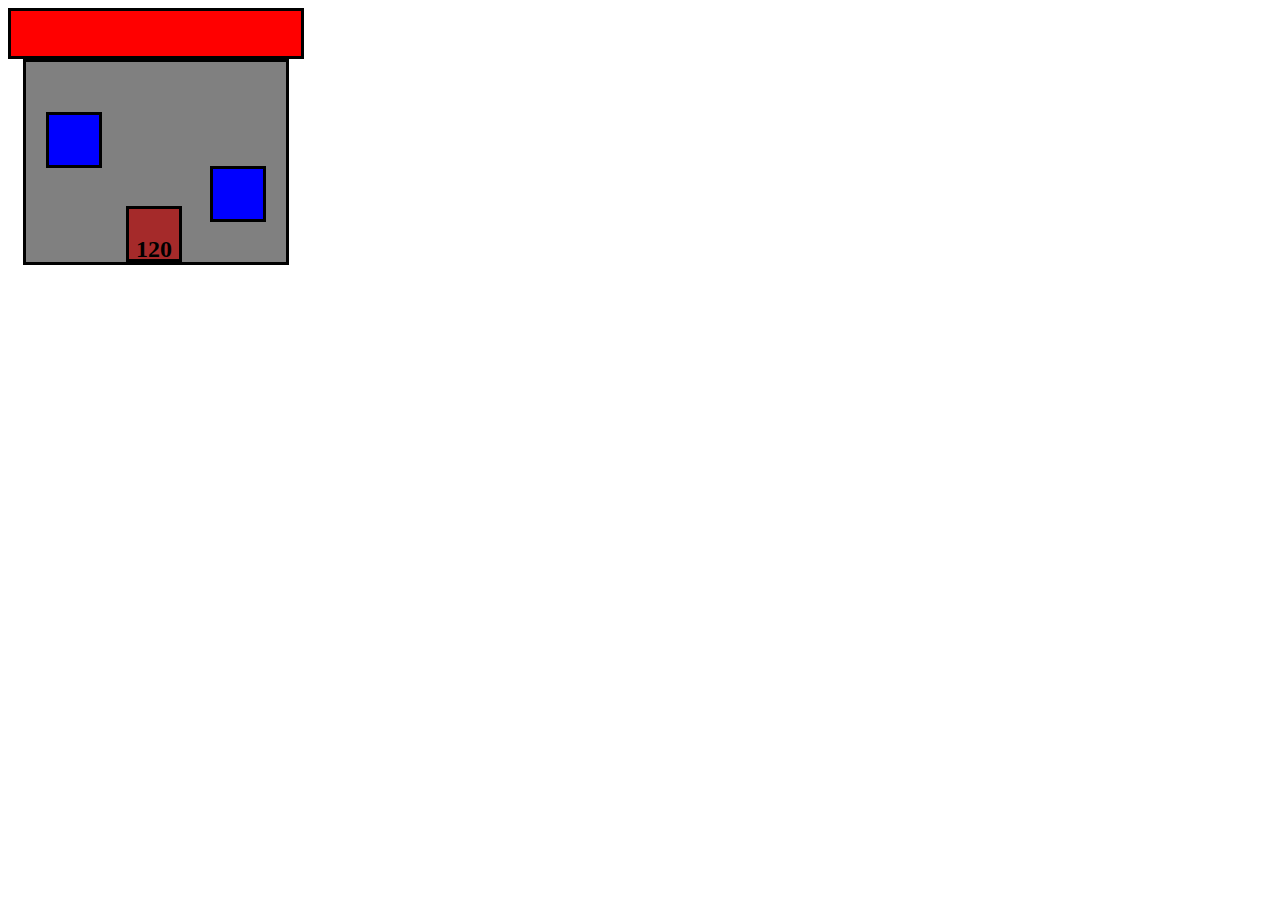
<file: posicionamiento_css/casa/index.html>
<!DOCTYPE html>
<html lang="en">
<head>
    <meta charset="UTF-8">
    <meta name="viewport" content="width=device-width, initial-scale=1.0">
    <link rel="stylesheet" href="style.css">
    <title>Posicionamiento CSS</title>
</head>
<body>
    <div class="containertejado"></div>
    <div class="containermedio">
        <div class="ventana blue left"></div>
        <div class="ventana blue right"></div>
        <div class="puerta brown"><br>120</div>
    
</body>
</html>
</file>
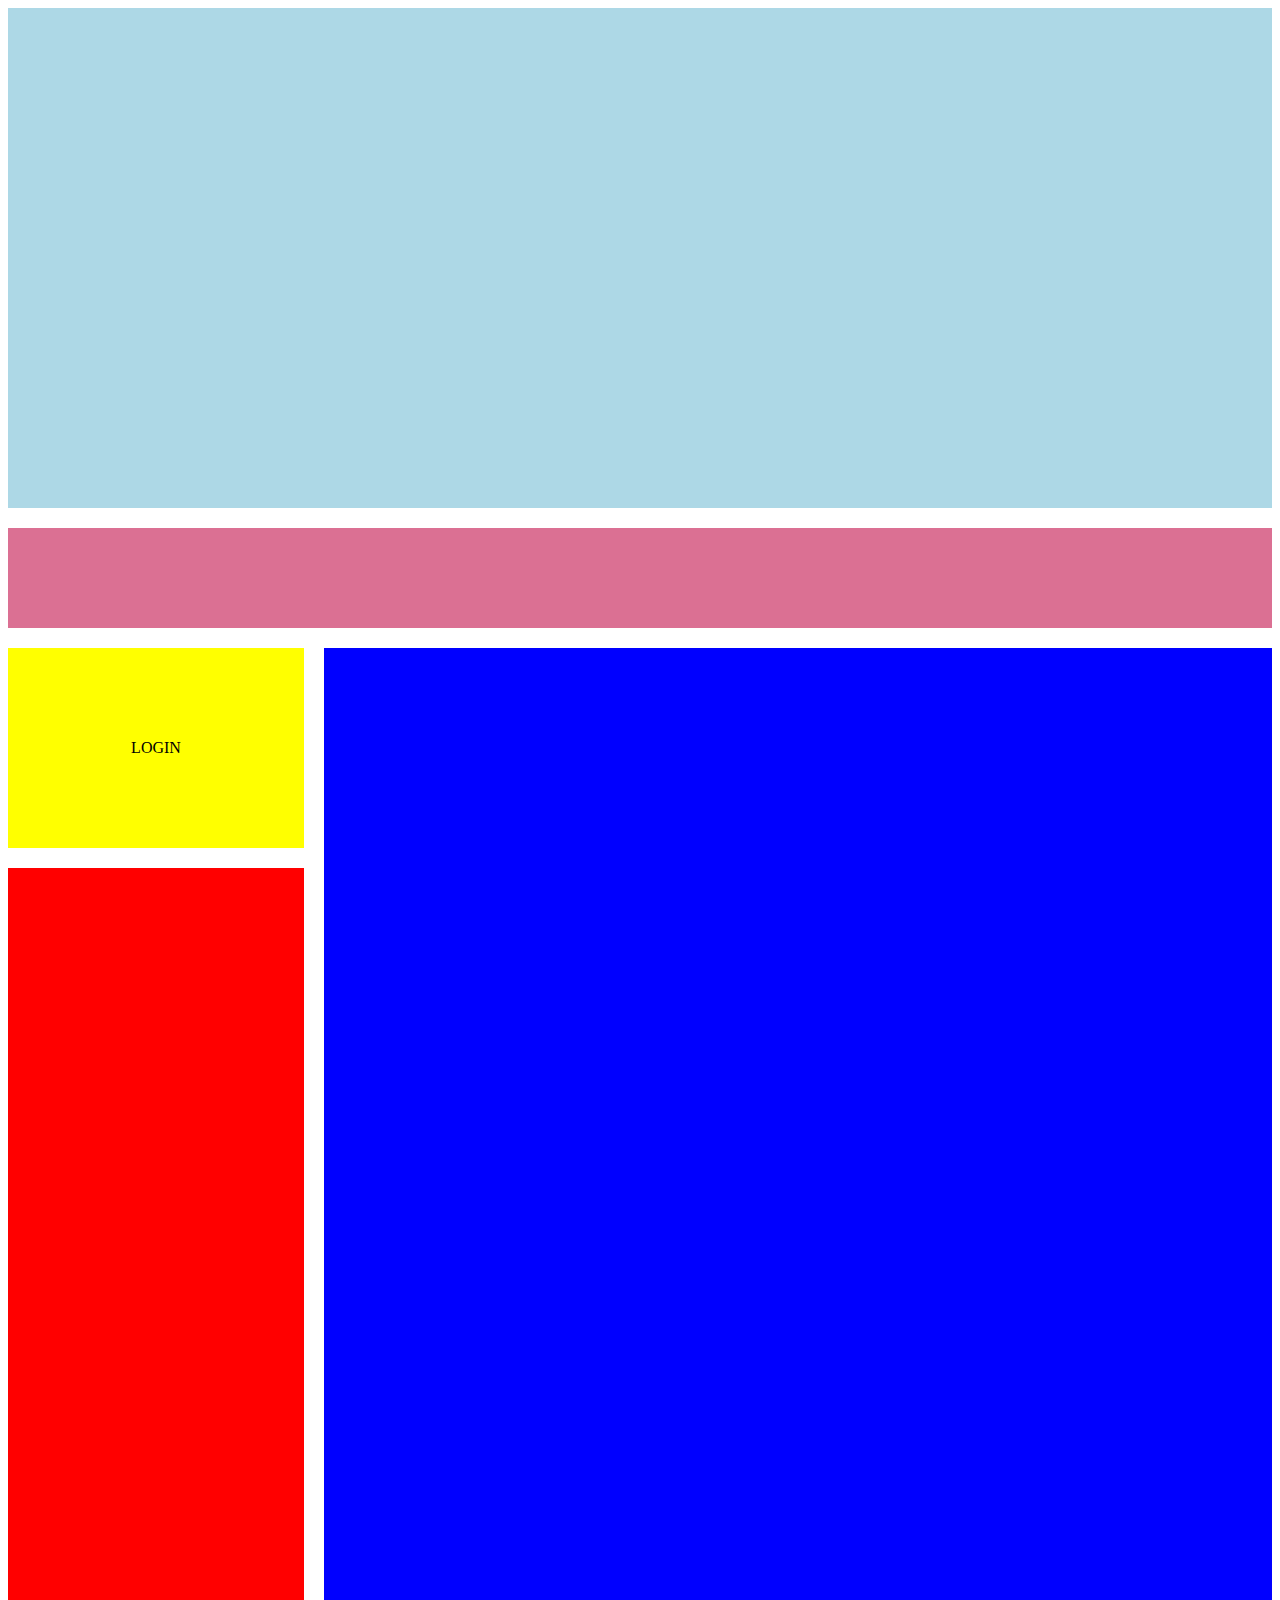
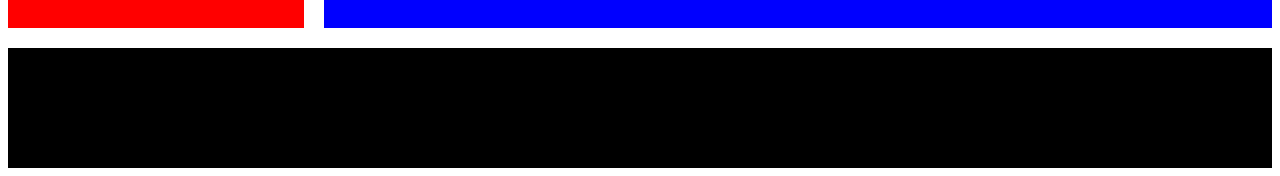
<file: posicionamiento_css/template/index.html>
<!DOCTYPE html>
<html lang="en">
<head>
    <meta charset="UTF-8">
    <meta name="viewport" content="width=device-width, initial-scale=1.0">
    <link rel="stylesheet" href="style.css">
    <title>Template</title>
</head>
<body>
    <div class="header"></div>
    <div class="purple"></div>
    <div class="container">
        <div class="yellow-square content">LOGIN</div>
        <div class="blue-square"></div>
        <div class="red-square"></div>
    </div>
    <div class="container footer"></div>
</body>
</html>
</file>
<file: posicionamiento_css/casa/style.css>
.containertejado {
    width: 280px;
    height: 35px;
    position: relative;
    border: 3px solid black;
    background-color: red;
    padding: 5px;
}

.containermedio {
    width: 260px;
    height: 200px;
    position: relative;
    margin-left: 15px;
    border: 3px solid black;
    background-color: gray;
}

.ventana {
    width: 50px;
    height: 50px;
    position: absolute;
}

.puerta {
    width: 50px;
    height: 50px;
    position: absolute;
    text-align: center;
    font-weight: bold;
    font-size: 24px;
}

.blue {
    background-color: blue;
    border: 3px solid black;
}

.brown {
    left: 100px;
    bottom: 0%;
    background-color: brown;
    border: 3px solid black;
}

.right {
    right: 20px;
    bottom: 40px;
}

.left {
    left: 20px;
    top: 50px;
}
</file>
<file: posicionamiento_css/template/style.css>
body {
    max-width: 1600px;
}
.container {
    position: relative;
    display: grid;
    grid-template-columns: 25% 75%;
    grid-template-rows: 20% 80%;
    width: 100%;
    height: 1000px;
}

.header {
    height: 500px;
    background-color: lightblue;
}

.purple {
    height: 100px;
    margin-top: 20px;
    margin-bottom: 20px;
    background-color: palevioletred;
}

.box {
    height: 500px;
    background-color: red;
    display: flex;
}

.footer {
    height: 120px;
    background-color: black;
}

.yellow-square {
    background-color: yellow;
    grid-column: 1 / 2;
    grid-row: 1 / 2;
    margin-right: 20px;
    margin-bottom: 20px;
}

.blue-square {
    background-color: blue;
    grid-column: 2 / 3;
    grid-row: 1 / 3;
    margin-bottom: 20px;
}

.red-square {
    background-color: red;
    grid-column: 1 / 2;
    grid-row: 2 / 3;
    margin-top: 20px;
    margin-right: 20px;
    margin-bottom: 20px;
}

.content {
    display: flex;
    justify-content: center;
    align-items: center;
    height: 100%;
}

.yellow-square .content {
    display: flex;
    justify-content: center;
    align-items: center;
    text-align: center;
    font-size: 16px;
    color: black;
    background-color: transparent;
}
</file>
